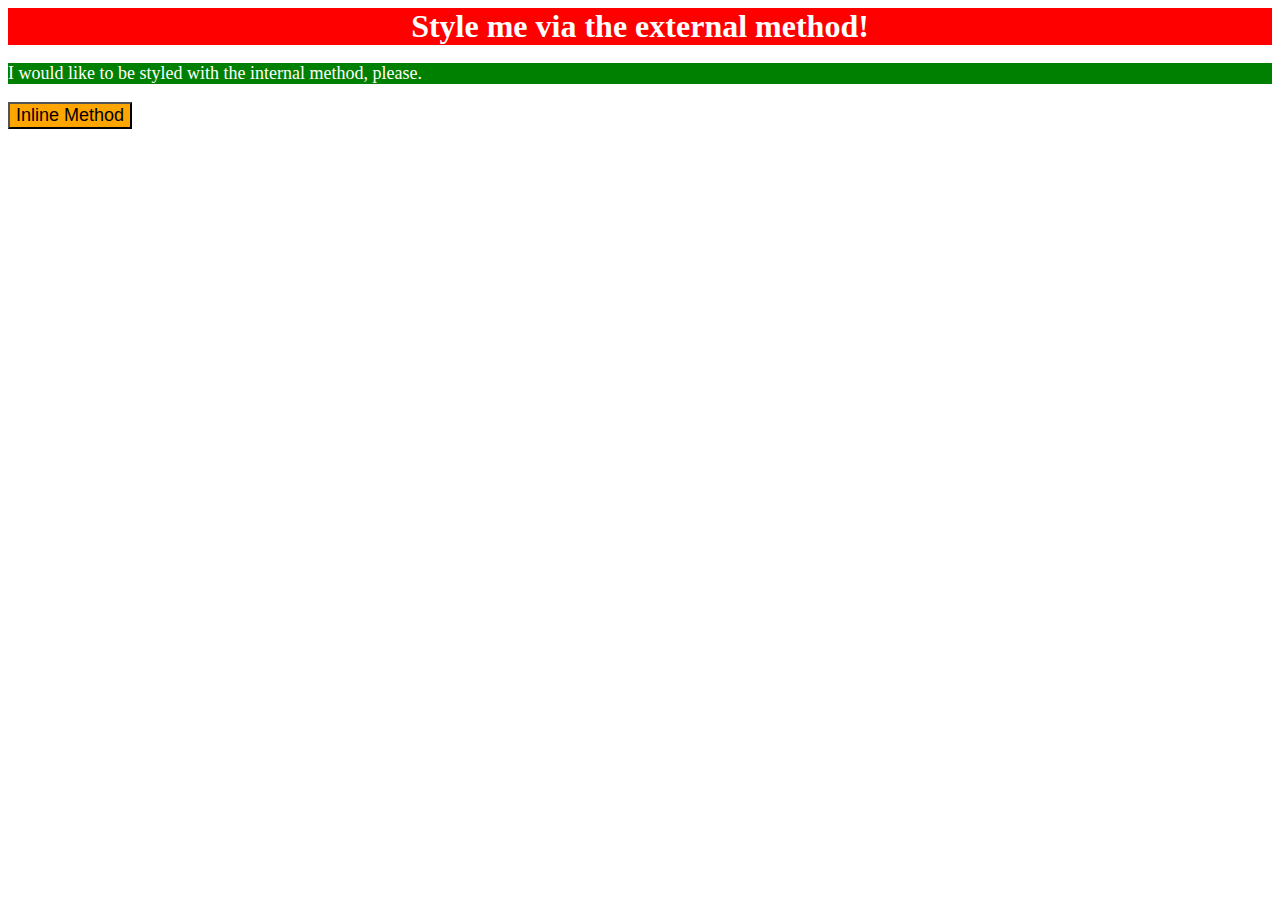
<file: foundations/01-css-methods/index.html>
<!DOCTYPE html>
<html lang="en">
  <head>
    <meta charset="UTF-8">
    <meta http-equiv="X-UA-Compatible" content="IE=edge">
    <meta name="viewport" content="width=device-width, initial-scale=1.0">
    <link rel="stylesheet" href="style.css">
    <title>Methods for Adding CSS</title>
    <style>

      p {
        background-color: green;
        color: white;
        font-size: 18px;
      }
    </style>
  </head>
  <body>
    <div>Style me via the external method!</div>
    <p>I would like to be styled with the internal method, please.</p>
    <button style="background-color: orange; font-size: 18px;">Inline Method</button>
  </body>
</html>
</file>
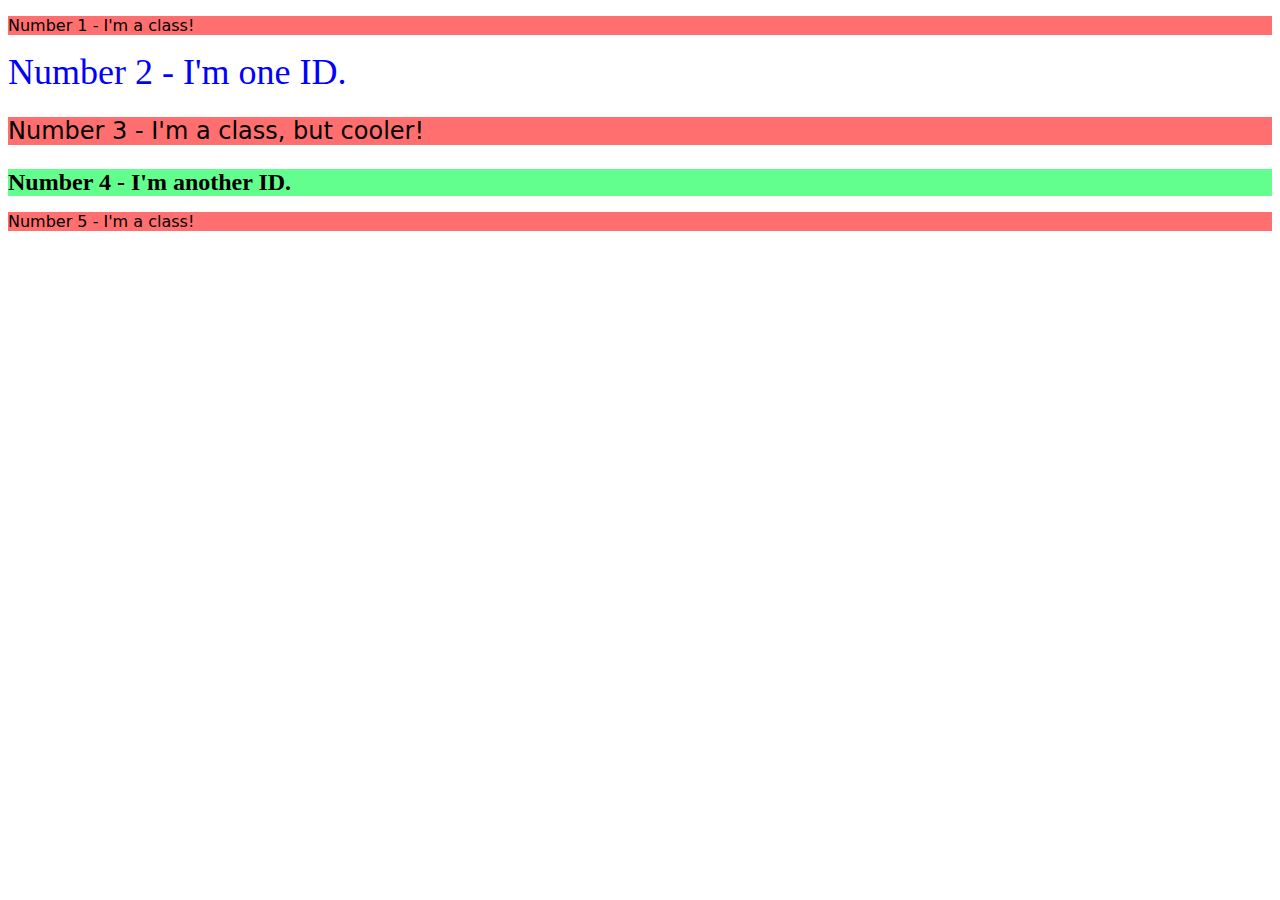
<file: foundations/02-class-id-selectors/index.html>
<!DOCTYPE html>
<html lang="en">
  <head>
    <meta charset="UTF-8">
    <meta http-equiv="X-UA-Compatible" content="IE=edge">
    <meta name="viewport" content="width=device-width, initial-scale=1.0">
    <title>Class and ID Selectors</title>
    <link rel="stylesheet" href="style.css">
  </head>
  <body>
    <p>Number 1 - I'm a class!</p>
    <div id="secondElement">Number 2 - I'm one ID.</div>
    <p class ="third">Number 3 - I'm a class, but cooler!</p>
    <div id="fourthElement">Number 4 - I'm another ID.</div>
    <p>Number 5 - I'm a class!</p>
  </body>
</html>
</file>
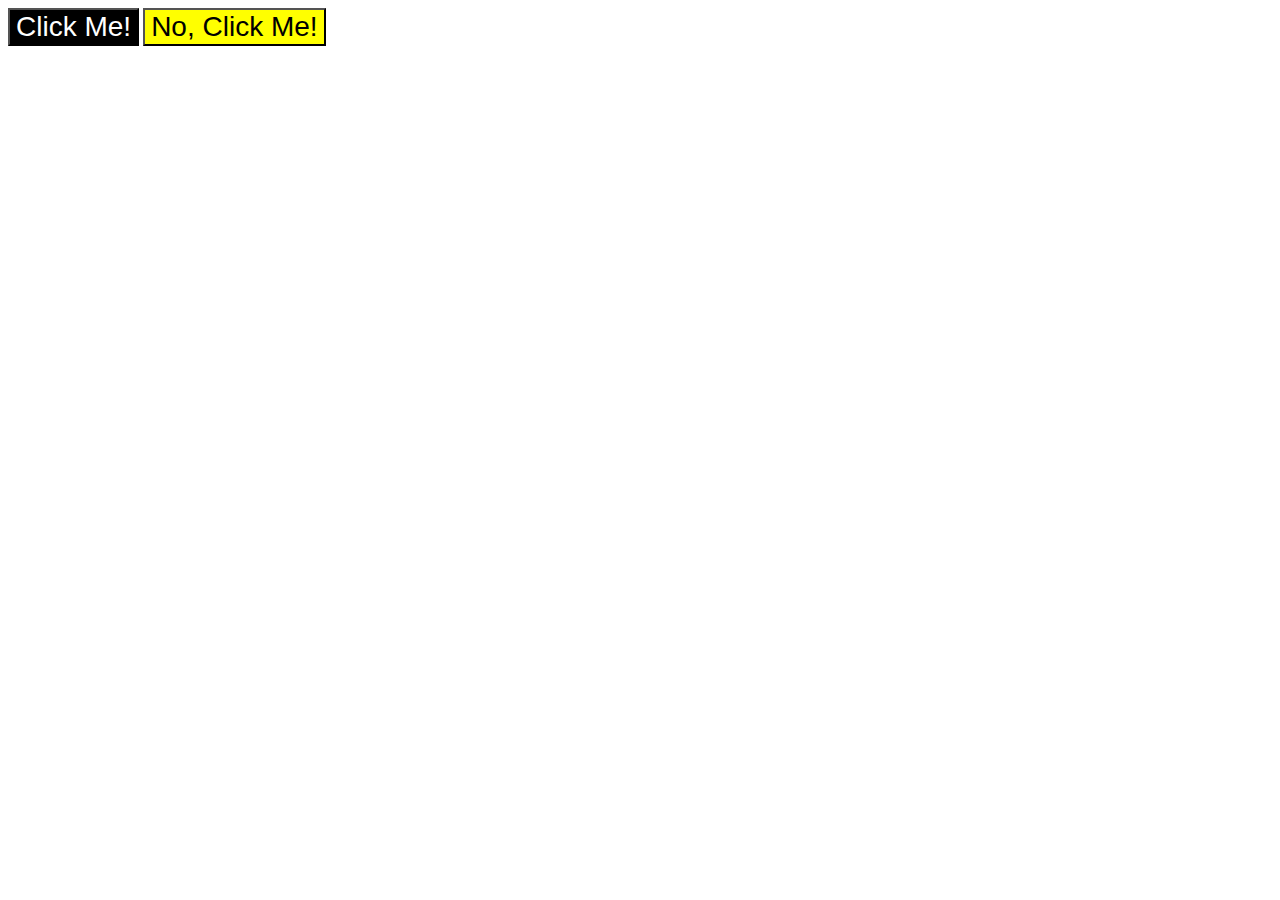
<file: foundations/03-grouping-selectors/index.html>
<!DOCTYPE html>
<html lang="en">
  <head>
    <meta charset="UTF-8">
    <meta http-equiv="X-UA-Compatible" content="IE=edge">
    <meta name="viewport" content="width=device-width, initial-scale=1.0">
    <title>Grouping Selectors</title>
    <link rel="stylesheet" href="style.css">
  </head>
  <body>
    <button class="first">Click Me!</button>
    <button class="second">No, Click Me!</button>
  </body>
</html>
</file>
<file: foundations/01-css-methods/style.css>
div {
    background-color: red;
    color: white;
    font-size: 32px;
    text-align: center;
    font-weight: bold;
}
</file>
<file: foundations/02-class-id-selectors/style.css>
p {
    background-color: rgb(255, 111, 111);
    font-family: Verdana, "DejaVu Sans", sans-serif;
}

#secondElement {
    color: rgb(0, 0, 255);
    font-size: 36px;
}

.third {
    font-size: 24px;
}

#fourthElement {
    background-color: rgb(98, 255, 143);
    font-size: 24px;
    font-weight: bold;
}
</file>
<file: foundations/03-grouping-selectors/style.css>
.first, .second {
    font-size: 28px;
    font-family: Helvetica, "Times New Roman", sans-serif;
}

.first {
    background-color: black;
    color: white;
}

.second {
    background-color: yellow;
}
</file>
